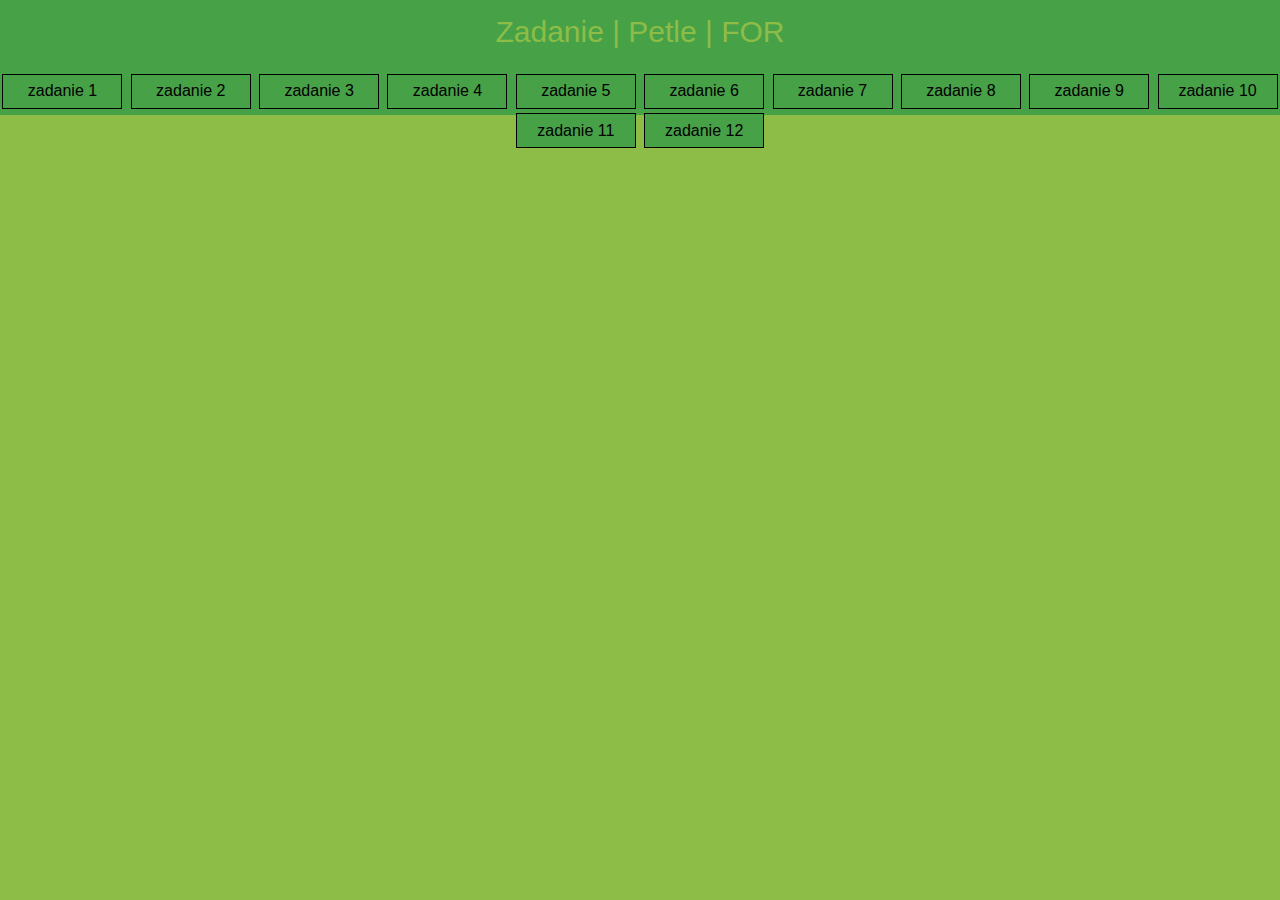
<file: dzz-main/index.html>
<!DOCTYPE html>
<html lang="en">
<head>
    <script defer src="script.js"></script>
    <link rel="stylesheet" href="style.css">
    <meta charset="UTF-8">
    <meta name="viewport" content="width=device-width, initial-scale=1.0">
    <title>Document</title>
</head>
<body>
    <header>Zadanie | Petle | FOR
        <div id="knopki">
        <input type="button" class="btn1" onclick="zadanie1()" value="zadanie 1">
        <input type="button" class="btn2" onclick="zadanie2()" value="zadanie 2">
        <input type="button" class="btn3" onclick="zadanie3()" value="zadanie 3">
        <input type="button" class="btn4" onclick="zadanie4()" value="zadanie 4">
        <input type="button" class="btn4" onclick="zadanie5()" value="zadanie 5">
        <input type="button" class="btn4" onclick="zadanie6()" value="zadanie 6">
        <input type="button" class="btn4" onclick="zadanie7()" value="zadanie 7">
        <input type="button" class="btn4" onclick="zadanie8()" value="zadanie 8">
        <input type="button" class="btn4" onclick="zadanie9()" value="zadanie 9">
        <input type="button" class="btn4" onclick="zadanie10()" value="zadanie 10">
        <input type="button" class="btn4" onclick="zadanie11()" value="zadanie 11">
        <input type="button" class="btn4" onclick="zadanie12()" value="zadanie 12">
        </div>
    </header>
 
    <div id="xd" class="xdxd"></div>
    <div id="xd2" class="xdxd2"></div>

    <div id="obraz" class="obrazek">
        <img src="pinig.png" alt="" width="300px" height="300px">
    </div>
      
</body>
</html>
</file>
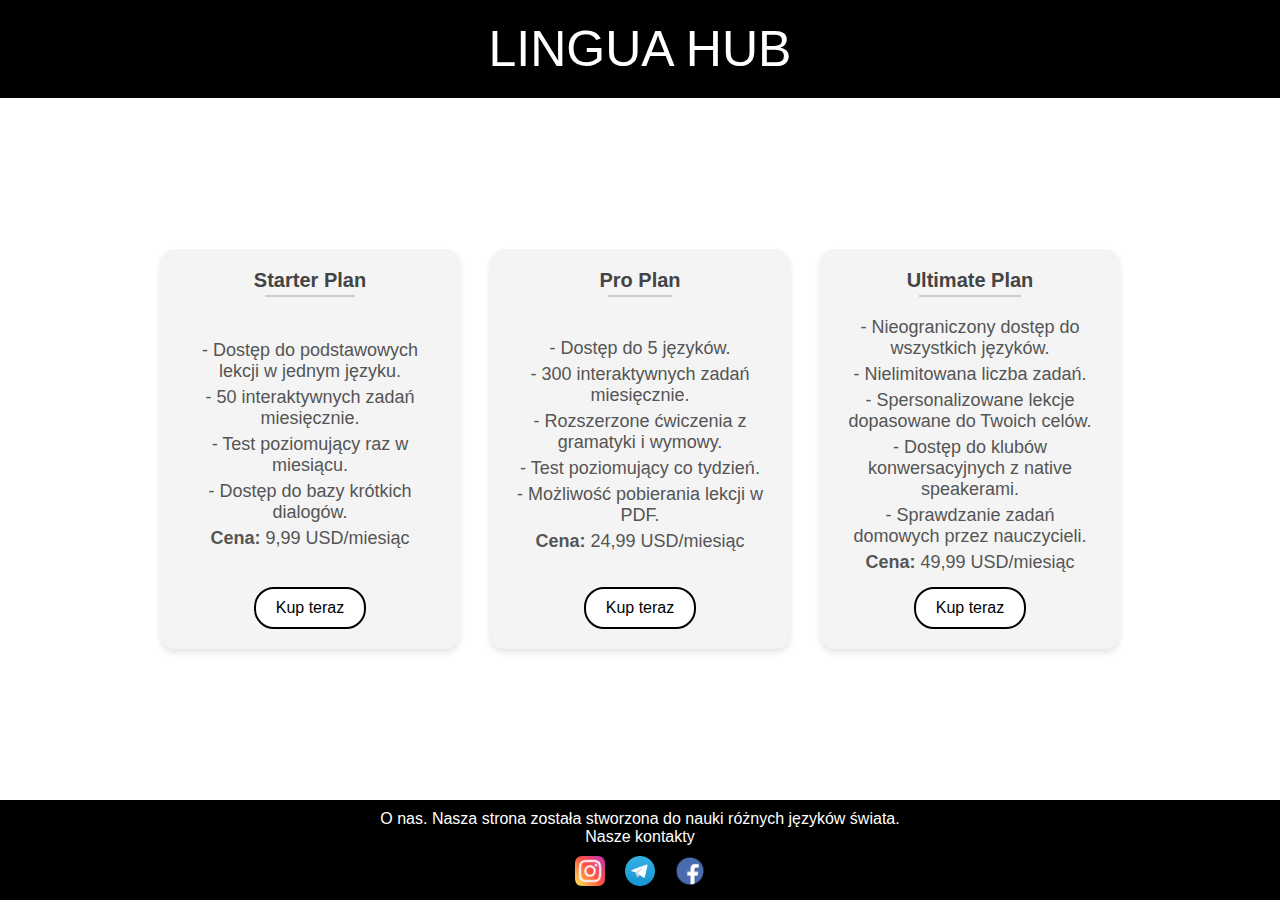
<file: lekcja/index.html>
<!DOCTYPE html>
<html lang="en">
<head> 
    <script src="script.js"></script>
    <link rel="stylesheet" href="style.css">
    <meta charset="UTF-8">
    <meta name="viewport" content="width=device-width, initial-scale=1.0">
    <title>Lingua Hub</title>
</head>
<body>
    <header>LINGUA HUB</header>

    <main>
        <div class="cards-container">
            <!-- Starter Plan -->
            <div class="card">
                <div class="card-header">Starter Plan</div>
                <div class="card-content">
                    <p>- Dostęp do podstawowych lekcji w jednym języku.</p>
                    <p>- 50 interaktywnych zadań miesięcznie.</p>
                    <p>- Test poziomujący raz w miesiącu.</p>
                    <p>- Dostęp do bazy krótkich dialogów.</p>
                    <p><b>Cena:</b> 9,99 USD/miesiąc</p>
                </div>
                <button class="buy-button" onclick="perehod1(event)">Kup teraz</button>
            </div>

            <!-- Pro Plan -->
            <div class="card">
                <div class="card-header">Pro Plan</div>
                <div class="card-content">
                    <p>- Dostęp do 5 języków.</p>
                    <p>- 300 interaktywnych zadań miesięcznie.</p>
                    <p>- Rozszerzone ćwiczenia z gramatyki i wymowy.</p>
                    <p>- Test poziomujący co tydzień.</p>
                    <p>- Możliwość pobierania lekcji w PDF.</p>
                    <p><b>Cena:</b> 24,99 USD/miesiąc</p>
                </div>
                <button class="buy-button" onclick="perehod1(event)">Kup teraz</button>
            </div>

            <!-- Ultimate Plan -->
            <div class="card">
                <div class="card-header">Ultimate Plan</div>
                <div class="card-content">
                    <p>- Nieograniczony dostęp do wszystkich języków.</p>
                    <p>- Nielimitowana liczba zadań.</p>
                    <p>- Spersonalizowane lekcje dopasowane do Twoich celów.</p>
                    <p>- Dostęp do klubów konwersacyjnych z native speakerami.</p>
                    <p>- Sprawdzanie zadań domowych przez nauczycieli.</p>
                    <p><b>Cena:</b> 49,99 USD/miesiąc</p>
                </div>
                <button class="buy-button" onclick="perehod1(event)">Kup teraz</button>
            </div>
        </div>
    </main>

    <footer>
        <div class="footer-content">
            <span>O nas. Nasza strona została stworzona do nauki różnych języków świata.
                <p>Nasze kontakty</p>
            </span>
            <div class="social-icons">
                <a href="https://instagram.com" target="_blank">
                    <img src="instagram.png" alt="Instagram">
                </a>
                <a href="https://telegram.org" target="_blank">
                    <img src="Telegram.png" alt="Telegram">
                </a>
                <a href="https://facebook.com" target="_blank">
                    <img src="facebook.png" alt="Facebook">
                </a>
            </div>
        </div>
    </footer>
</body>
</html>
</file>
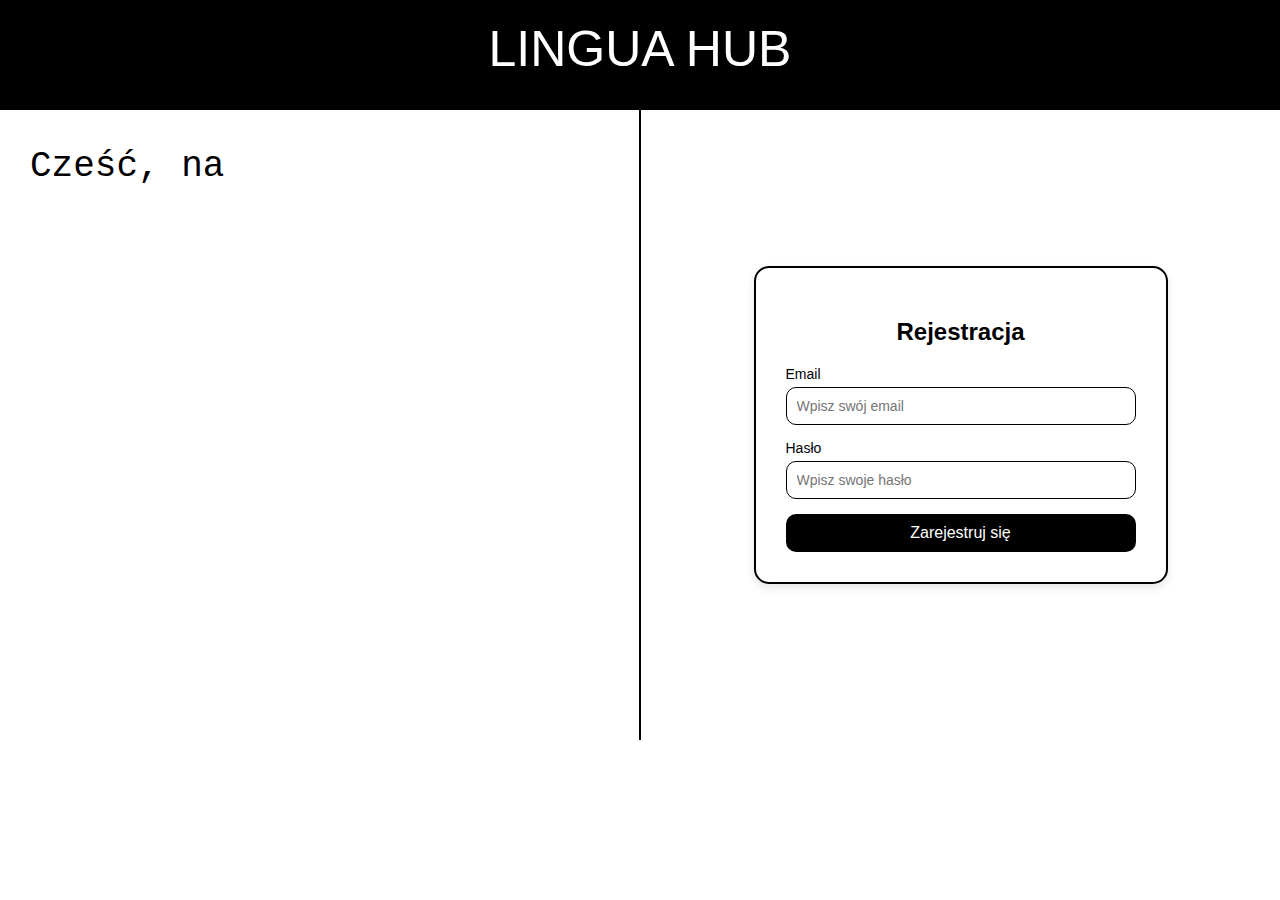
<file: lekcja/index1.html>
<!DOCTYPE html>
<html lang="pl">
<head>
    <script src="script.js"></script>
    <link rel="stylesheet" href="style1.css">
    <meta charset="UTF-8">
    <meta name="viewport" content="width=device-width, initial-scale=1.0">
    <title>Document</title>
</head>
<body>
    <header>LINGUA HUB</header>
    <div id="container">
        <div id="left">
            <div id="text-area" contenteditable="true"></div> 
        </div>

        <div id="right">
            <div class="registration-box">
                <h2>Rejestracja</h2>
                <form>
                    <div class="input-group">
                        <label for="email">Email</label>
                        <input type="email" id="email" placeholder="Wpisz swój email" required>
                    </div>
                    <div class="input-group">
                        <label for="password">Hasło</label>
                        <input type="password" id="password" placeholder="Wpisz swoje hasło" required>
                    </div>
                    <button type="submit" onclick="rejestracja(event)">Zarejestruj się</button>
                </form>
            </div>
        </div>
    </div>
</body>
</html>
</file>
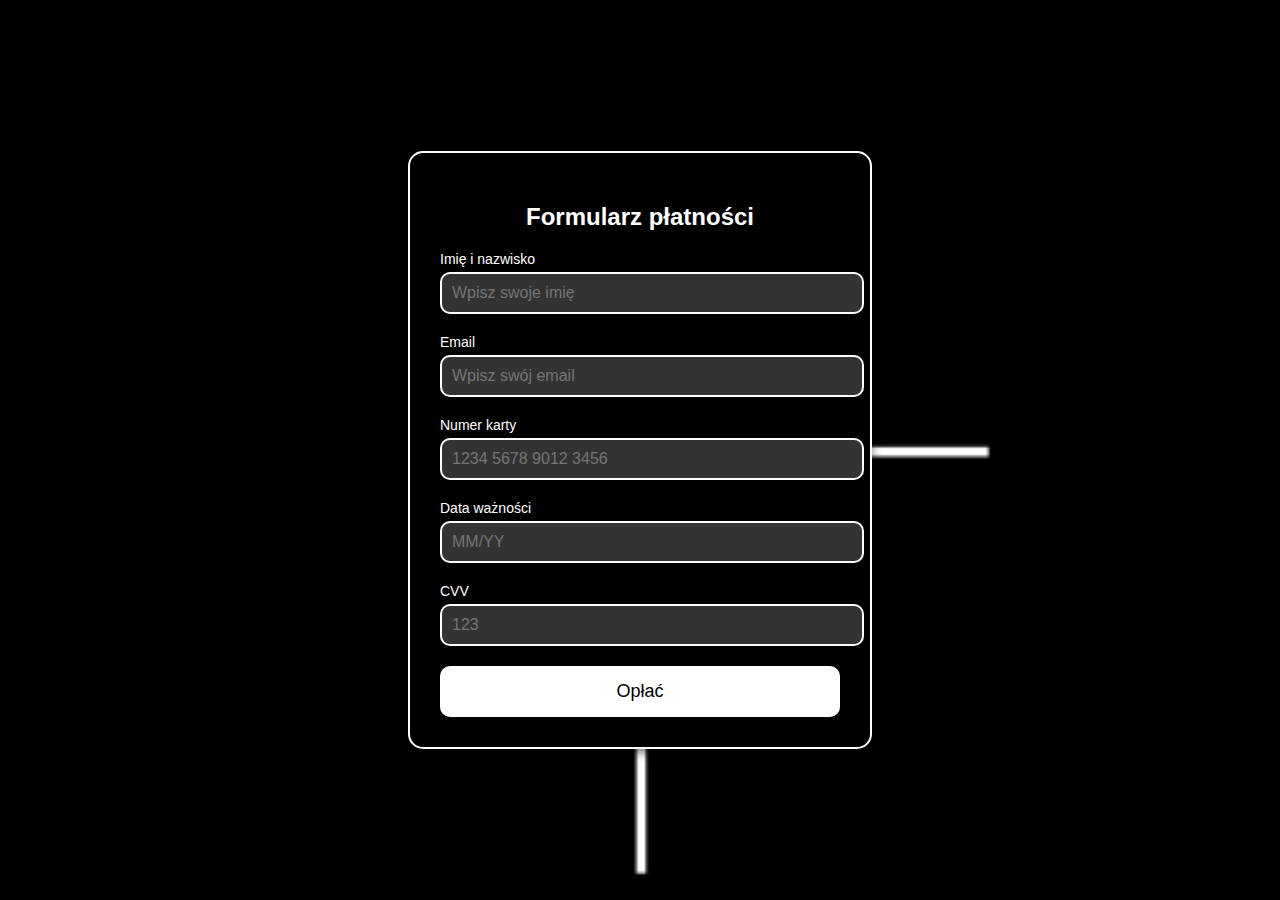
<file: lekcja/oplata.html>
<!DOCTYPE html>
<html lang="en">
<head>
    <link rel="stylesheet" href="oplata.css">
    <script src="script.js"></script>
    <meta charset="UTF-8">
    <meta name="viewport" content="width=device-width, initial-scale=1.0">
    <title>Payment Page</title>
</head>
<body>
    <div class="payment-container">
        <div class="payment-form">
            <h2>Formularz płatności</h2>
            <form>
                <div class="input-group">
                    <label for="name">Imię i nazwisko</label>
                    <input type="text" id="name" name="name" placeholder="Wpisz swoje imię" required>
                </div>
                <div class="input-group">
                    <label for="email">Email</label>
                    <input type="email" id="email" name="email" placeholder="Wpisz swój email" required>
                </div>
                <div class="input-group">
                    <label for="card">Numer karty</label>
                    <input type="text" id="card" name="card" placeholder="1234 5678 9012 3456" required>
                </div>
                <div class="input-group">
                    <label for="expiry">Data ważności</label>
                    <input type="text" id="expiry" name="expiry" placeholder="MM/YY" required>
                </div>
                <div class="input-group">
                    <label for="cvv">CVV</label>
                    <input type="text" id="cvv" name="cvv" placeholder="123" required>
                </div>
                <button type="submit" class="pay-button">Opłać</button>
            </form>
        </div>
    </div>
</body>
</html>
</file>
<file: dzz-main/style.css>
body{
    background-color: rgb(142, 189, 71);
    margin: 0;
    padding: 0;
}

header{
    height: 100px;
    background-color: rgb(71, 161, 71);
    text-align: center;
    font-size: 30px;
    padding-top: 15px;
    color: rgb(142, 189, 71);
    font-family: 'Segoe UI', Tahoma, Geneva, Verdana, sans-serif;
}

#knopki{
    margin-top: 20px;
}

.btn1, .btn2, .btn3, .btn4{
    background-color: rgb(71, 161, 71);
    height: 35px;  
    width: 120px;
    font-size: medium;
    border: none;
    border: 1px solid black;
    cursor: pointer;
}

.xdxd{
    font-size: 50px;
    text-align: center;
    margin-top: 20px;
    color: rgb(54, 128, 54);
}

.xdxd2{
    font-size: 50px;
    text-align: center;
    margin-top: 20px;
    color: rgb(54, 128, 54);
}

.obrazek{
    opacity: 0;
    margin-left: 42vw;
}
</file>
<file: lekcja/style.css>
/* Общий стиль */
* {
    font-family: 'Franklin Gothic Medium', 'Arial Narrow', Arial, sans-serif;
    box-sizing: border-box;
    margin: 0;
    padding: 0;
}

body {
    margin: 0;
    padding: 0;
    display: flex;
    flex-direction: column;
    min-height: 100vh;
}

/* Шапка */
header {
    position: relative;
    padding: 20px;
    background-color: black;
    color: white;
    text-align: center;
    font-size: 50px;
}

/* Основной контент */
main {
    flex: 1;
    display: flex;
    justify-content: center;
    align-items: center;
    padding: 20px;
}

.cards-container {
    display: flex;
    gap: 30px; /* Отступы между карточками */
    justify-content: center;
}

/* Карточки */
.card {
    width: 300px;
    background-color: #f4f4f4;
    border-radius: 15px;
    box-shadow: 0 4px 6px rgba(0, 0, 0, 0.1);
    display: flex;
    flex-direction: column;
    align-items: center;
    justify-content: space-between; /* Равномерное распределение */
    font-size: 18px;
    color: #333;
    position: relative;
    transition: transform 0.3s ease, box-shadow 0.3s ease;
    padding: 20px;
    text-align: center;
    height: 400px; /* Фиксированная высота карточек */
}

.card:hover {
    transform: scale(1.05);
    box-shadow: 0 6px 10px rgba(0, 0, 0, 0.15);
}

.card-header {
    font-size: 20px;
    font-weight: bold;
    color: #444;
    position: relative;
    margin-bottom: 10px;
}

.card-header::after {
    content: "";
    position: absolute;
    bottom: -5px;
    left: 10%;
    width: 80%;
    height: 2px;
    background-color: #ccc;
}

.card-content {
    flex: 1;
    display: flex;
    flex-direction: column;
    align-items: center;
    justify-content: center;
    gap: 5px;
    color: #555;
}

/* Кнопка */
.buy-button {
    background-color: white;
    color: black;
    border: 2px solid black;
    border-radius: 20px;
    padding: 10px 20px;
    font-size: 16px;
    cursor: pointer;
    transition: background-color 0.3s ease, color 0.3s ease;
    margin-top: auto; /* Поднимает кнопку вверх */
}

.buy-button:hover {
    background-color: black;
    color: white;
}

/* Футер */
footer {
    background-color: black;
    color: white;
    padding: 10px 0;
    text-align: center;
}

.footer-content {
    display: flex;
    flex-direction: column;
    align-items: center;
    gap: 10px;
}

.social-icons {
    display: flex;
    gap: 20px;
}

.social-icons a img {
    width: 30px;
    height: 30px;
    transition: transform 0.3s ease;
}

.social-icons a img:hover {
    transform: scale(1.2);
}
</file>
<file: lekcja/style1.css>
* {
    font-family: 'Franklin Gothic Medium', 'Arial Narrow', Arial, sans-serif;
}

body {
    margin: 0;
    padding: 0;
}

header {
    padding: 20px;
    background-color: black;
    color: white;
    text-align: center;
    font-size: 50px;
    height: 70px;
}

#container {
    display: flex;
    height: 630px;
}

#left, #right {
    flex: 1; /* Каждый блок занимает 50% пространства */
    padding: 20px;
}

#left {
    background-color: white;
}

#right {
    background-color: white;
    border-left: 2px solid black; /* Добавляем черную линию между блоками */
    display: flex; /* Для центрирования содержимого */
    justify-content: center; /* Центрируем по горизонтали */
    align-items: center; /* Центрируем по вертикали */
}

.registration-box {
    background-color: #ffffff;
    border: 2px solid #000000;
    border-radius: 15px;
    padding: 30px;
    width: 350px;
    box-shadow: 0px 4px 10px rgba(0, 0, 0, 0.1);
    text-align: center;
}

/* Заголовок */
.registration-box h2 {
    margin-bottom: 20px;
    font-size: 24px;
    color: #000000;
}

/* Группа ввода */
.input-group {
    margin-bottom: 15px;
    text-align: left;
}

/* Метка */
.input-group label {
    display: block;
    font-size: 14px;
    margin-bottom: 5px;
    color: #000000;
}

/* Поля ввода */
.input-group input {
    width: 100%;
    padding: 10px;
    font-size: 14px;
    border: 1px solid #000000;
    border-radius: 10px;
    outline: none;
    box-sizing: border-box;
    transition: border-color 0.3s ease;
}

/* Ховер для полей ввода */
.input-group input:focus {
    border-color: #555555;
}

/* Кнопка регистрации */
button {
    width: 100%;
    padding: 10px 20px;
    font-size: 16px;
    background-color: #000000;
    color: #ffffff;
    border: none;
    border-radius: 10px;
    cursor: pointer;
    transition: background-color 0.3s ease;
}

/* Ховер для кнопки */
button:hover {
    background-color: #333333;
}

#text-area {
    font-size: 36px; /* Увеличиваем размер текста */
    font-family: 'Courier New', Courier, monospace; /* Шрифт для эффекта печатания */
    white-space: nowrap; /* Предотвращаем перенос строк */
    overflow: hidden; /* Скрываем текст, выходящий за пределы блока */
    display: inline-block;
    line-height: 1.5; /* Высота строки */
    padding: 10px;
    min-height: 100px; /* Минимальная высота блока */
    position: relative; /* Для правильного позиционирования курсора */
}

.cursor {
    position: absolute;
    bottom: 0;
    left: 0;
    width: 2px;
    background-color: black;
    animation: blink 0.7s infinite; /* Мигающий эффект */
}

@keyframes blink {
    50% {
        opacity: 0;
    }
}
</file>
<file: lekcja/oplata.css>
/* Общие стили для всей страницы */
body {
    margin: 0;
    padding: 0;
    font-family: Arial, sans-serif;
    background-color: #f4f4f4;
    display: flex;
    justify-content: center;
    align-items: center;
    height: 100vh;
    background-image: url('gif.gif'); /* Укажите путь к вашему GIF */
    background-size: cover;
    background-position: center;
    background-repeat: no-repeat;
    background-attachment: fixed;
}

.payment-container {
    background-color: black;
    padding: 30px;
    border-radius: 15px;
    width: 400px;
    box-shadow: 0 4px 8px rgba(0, 0, 0, 0.5);
    border: 2px solid white; /* Белый ободок */
}

/* Стиль заголовка */
.payment-form h2 {
    color: white;
    text-align: center;
    margin-bottom: 20px;
    font-size: 24px;
}

/* Стили для полей ввода */
.input-group {
    margin-bottom: 20px;
}

.input-group label {
    display: block;
    color: white;
    margin-bottom: 5px;
    font-size: 14px;
}

.input-group input {
    width: 100%;
    padding: 10px;
    border: 2px solid white;
    border-radius: 10px;
    background: rgba(255, 255, 255, 0.2);
    color: white;
    font-size: 16px;
    outline: none;
}

.input-group input:focus {
    border-color: #1db31d; /* Цвет рамки при фокусе */
}

/* Стиль кнопки оплаты */
.pay-button {
    background-color: white;
    color: black;
    padding: 15px;
    font-size: 18px;
    border: none;
    border-radius: 10px;
    cursor: pointer;
    transition: background-color 0.3s ease, color 0.3s ease;
    width: 100%;
}

.pay-button:hover {
    background-color: #1db31d; /* Светлый фон при наведении */
    color: white;
}
</file>
